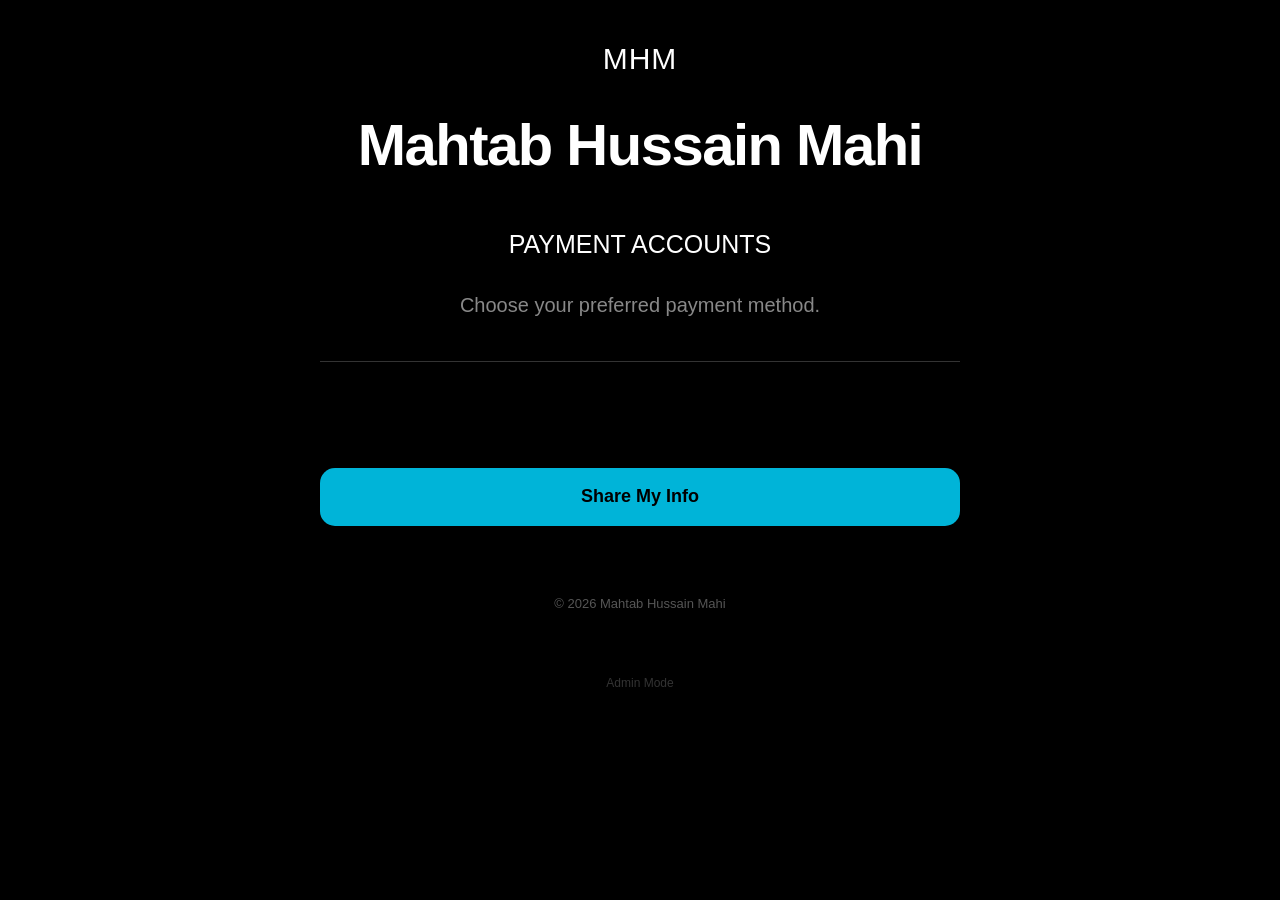
<file: index.html>
<!DOCTYPE html>
<html lang="en">
<head>
    <meta charset="UTF-8">
    <meta name="viewport" content="width=device-width, initial-scale=1.0">
    <meta name="theme-color" content="#00B4D8">
    <meta name="description" content="Mahtab Hussain Mahi's payment and account information.">
    <title>Mahtab Hussain Mahi</title>
    <link rel="manifest" href="manifest.json">
    <link rel="stylesheet" href="style.css">
</head>
<body>
    <div id="app">
        <header>
            <div class="profile-logo">MHM</div>
            <h1 id="display-name">Mahtab Hussain Mahi</h1>
            <p class="subtitle">PAYMENT ACCOUNTS</p>
            <p class="description">Choose your preferred payment method.</p>
        </header>

        <hr>

        <main id="accounts-container"></main>

        <button id="share-btn" class="share-btn">Share My Info</button>

        <footer>
            <p>© 2026 Mahtab Hussain Mahi</p>
            <button id="admin-btn" class="admin-lock" type="button">Admin Mode</button>
        </footer>
    </div>

    <div id="edit-modal" class="modal" aria-hidden="true">
        <div class="modal-content" role="dialog" aria-modal="true" aria-labelledby="edit-title">
            <button class="close-modal" id="close-modal" type="button" aria-label="Close">&times;</button>
            <h2 id="edit-title">Edit Information</h2>
            <div id="edit-fields"></div>
            <button class="btn btn-cyan save-btn" id="save-btn" type="button">Save to Device</button>
            <p class="modal-note">
                Changes are saved only in this browser/device. To change the default information for everyone,
                edit <strong>script.js</strong> and publish the updated files to GitHub.
            </p>
        </div>
    </div>

    <div id="toast" class="toast" role="status" aria-live="polite"></div>

    <script src="script.js"></script>
</body>
</html>
</file>
<file: style.css>
/* Mahi Payment Website
   Clean version — black, white and #00B4D8
*/

:root {
    --black: #000000;
    --white: #FFFFFF;
    --cyan: #00B4D8;
    --gray: #1A1A1A;
    --border: #333333;
    --muted: #888888;
}

* {
    box-sizing: border-box;
}

html {
    min-height: 100%;
    background: var(--black);
}

body {
    margin: 0;
    min-height: 100vh;
    background: var(--black);
    color: var(--white);
    font-family: Arial, Helvetica, sans-serif;
    text-align: center;
}

button,
input {
    font: inherit;
}

#app {
    width: min(100%, 680px);
    min-height: 100vh;
    margin: 0 auto;
    padding: 42px 20px 30px;
}

header {
    padding: 0 10px;
}

.profile-logo {
    margin-bottom: 38px;
    font-size: 30px;
    font-weight: 400;
    letter-spacing: 1px;
}

h1 {
    margin: 0;
    font-size: clamp(36px, 9vw, 58px);
    line-height: 1.08;
    font-weight: 700;
    letter-spacing: -1.5px;
}

.subtitle {
    margin: 52px 0 0;
    font-size: 25px;
    line-height: 1.2;
    font-weight: 400;
}

.description {
    margin: 32px 0 42px;
    color: var(--muted);
    font-size: 20px;
    line-height: 1.4;
}

hr {
    height: 1px;
    margin: 0 0 78px;
    border: 0;
    background: var(--border);
}

#accounts-container {
    display: flex;
    flex-direction: column;
    gap: 18px;
}

.card {
    background: var(--gray);
    border: 1px solid var(--border);
    border-radius: 20px;
    padding: 24px;
    text-align: left;
    box-shadow: 0 8px 25px rgba(0, 0, 0, 0.25);
}

.card-header {
    display: flex;
    justify-content: space-between;
    align-items: center;
    gap: 12px;
    margin-bottom: 22px;
}

.method-name {
    font-size: 22px;
    font-weight: 700;
}

.method-type {
    flex-shrink: 0;
    padding: 5px 10px;
    border-radius: 10px;
    background: rgba(0, 180, 216, 0.15);
    color: var(--cyan);
    font-size: 12px;
    font-weight: 700;
}

.info-group {
    margin-bottom: 17px;
}

.label {
    display: block;
    margin-bottom: 5px;
    color: var(--muted);
    font-size: 11px;
    font-weight: 700;
    text-transform: uppercase;
    letter-spacing: 0.7px;
}

.value {
    display: block;
    font-size: 18px;
    font-weight: 500;
    word-break: break-word;
}

.btn {
    display: flex;
    align-items: center;
    justify-content: center;
    width: 100%;
    min-height: 48px;
    padding: 12px 16px;
    border: 0;
    border-radius: 12px;
    background: var(--white);
    color: var(--black);
    font-weight: 700;
    cursor: pointer;
}

.btn-cyan {
    background: var(--cyan);
    color: var(--black);
}

.btn:active,
.share-btn:active {
    transform: scale(0.98);
}

.share-btn {
    width: 100%;
    min-height: 58px;
    margin-top: 28px;
    padding: 15px;
    border: 0;
    border-radius: 15px;
    background: var(--cyan);
    color: var(--black);
    font-size: 18px;
    font-weight: 700;
    cursor: pointer;
}

footer {
    margin-top: 88px;
    color: #555555;
    font-size: 15px;
}

.admin-lock {
    width: 100%;
    margin-top: 42px;
    padding: 10px;
    border: 0;
    background: transparent;
    color: #333333;
    font-size: 12px;
    cursor: pointer;
}

.admin-lock:hover {
    color: #777777;
}

/* Modal */
.modal {
    display: none;
    position: fixed;
    inset: 0;
    z-index: 1000;
    align-items: center;
    justify-content: center;
    padding: 20px;
    background: rgba(0, 0, 0, 0.9);
}

.modal.show {
    display: flex;
}

.modal-content {
    position: relative;
    width: min(100%, 420px);
    max-height: 90vh;
    overflow-y: auto;
    padding: 28px;
    border-radius: 20px;
    background: var(--white);
    color: var(--black);
    text-align: left;
}

.modal-content h2 {
    margin: 0 35px 22px 0;
    color: var(--black);
    font-size: 22px;
}

.close-modal {
    position: absolute;
    top: 10px;
    right: 14px;
    width: 38px;
    height: 38px;
    border: 0;
    background: transparent;
    color: var(--black);
    font-size: 30px;
    line-height: 38px;
    cursor: pointer;
}

.edit-input-group {
    margin-bottom: 16px;
}

.edit-input-group label {
    display: block;
    margin-bottom: 6px;
    color: #333333;
    font-size: 12px;
    font-weight: 700;
}

.edit-input-group input {
    width: 100%;
    padding: 11px 12px;
    border: 1px solid #cccccc;
    border-radius: 9px;
    outline: none;
    background: #ffffff;
    color: #000000;
}

.edit-input-group input:focus {
    border-color: var(--cyan);
}

.save-btn {
    margin-top: 8px;
}

.modal-note {
    margin: 13px 0 0;
    color: #666666;
    font-size: 11px;
    line-height: 1.5;
}

/* Toast */
.toast {
    position: fixed;
    left: 50%;
    bottom: 28px;
    z-index: 1100;
    visibility: hidden;
    max-width: calc(100% - 40px);
    padding: 12px 20px;
    border-radius: 50px;
    background: var(--cyan);
    color: var(--black);
    font-weight: 700;
    opacity: 0;
    transform: translate(-50%, 15px);
    transition: opacity 0.2s ease, transform 0.2s ease, visibility 0.2s;
}

.toast.show {
    visibility: visible;
    opacity: 1;
    transform: translate(-50%, 0);
}

@media (max-width: 480px) {
    #app {
        padding: 38px 20px 25px;
    }

    .profile-logo {
        margin-bottom: 34px;
        font-size: 28px;
    }

    h1 {
        font-size: 43px;
    }

    .subtitle {
        margin-top: 48px;
        font-size: 22px;
    }

    .description {
        margin: 27px 0 40px;
        font-size: 18px;
    }

    hr {
        margin-bottom: 70px;
    }

    .card {
        padding: 20px;
    }
}
    text-transform: uppercase;
    font-size: 14px;
    letter-spacing: 1px;
}

.description {
    color: #888;
    font-size: 15px;
    margin-top: 5px;
}

/* Cards */
.card {
    background: var(--gray);
    border-radius: 20px;
    padding: 25px;
    margin-bottom: 20px;
    border: 1px solid #333;
    transition: transform 0.2s ease;
}

.card:active {
    transform: scale(0.98);
}

.card-header {
    display: flex;
    justify-content: space-between;
    align-items: center;
    margin-bottom: 20px;
}

.method-name {
    font-size: 20px;
    font-weight: 700;
}

.method-type {
    font-size: 12px;
    background: rgba(0, 180, 216, 0.15);
    color: var(--cyan);
    padding: 4px 10px;
    border-radius: 10px;
    font-weight: 600;
}

.info-group {
    margin-bottom: 15px;
}

.label {
    display: block;
    color: #888;
    font-size: 12px;
    text-transform: uppercase;
    margin-bottom: 4px;
}

.value {
    font-size: 18px;
    font-weight: 500;
    word-break: break-all;
}

/* Buttons */
.button-grid {
    display: grid;
    grid-template-columns: 1fr 1fr;
    gap: 10px;
    margin-top: 20px;
}

.btn {
    background: var(--white);
    color: var(--black);
    border: none;
    padding: 12px;
    border-radius: 12px;
    font-weight: 600;
    font-size: 14px;
    cursor: pointer;
    display: flex;
    align-items: center;
    justify-content: center;
    gap: 8px;
}

.btn-cyan {
    background: var(--cyan);
    color: var(--black);
}

.btn-outline {
    background: transparent;
    border: 1px solid #444;
    color: var(--white);
}

/* Contact Section */
.contact-section {
    margin-top: 40px;
    padding: 20px;
    border-top: 1px solid #333;
}

.contact-section h2 {
    font-size: 18px;
    margin-bottom: 15px;
}

.contact-item {
    display: block;
    color: var(--white);
    text-decoration: none;
    margin-bottom: 12px;
    font-size: 15px;
}

.contact-item span {
    color: var(--cyan);
    margin-right: 10px;
}

/* Footer */
footer {
    text-align: center;
    margin-top: 40px;
    color: #555;
    font-size: 13px;
}

.share-btn {
    background: var(--cyan);
    color: var(--black);
    border: none;
    width: 100%;
    padding: 15px;
    border-radius: 15px;
    font-weight: 700;
    margin-bottom: 30px;
    cursor: pointer;
}

/* Modal */
.modal {
    display: none;
    position: fixed;
    top: 0;
    left: 0;
    width: 100%;
    height: 100%;
    background: rgba(0,0,0,0.9);
    z-index: 1000;
    justify-content: center;
    align-items: center;
}

.modal-content {
    background: var(--white);
    color: var(--black);
    padding: 30px;
    border-radius: 20px;
    text-align: center;
    width: 80%;
    max-width: 300px;
    position: relative;
}

.modal-content img {
    width: 100%;
    margin: 20px 0;
}

.close-modal {
    position: absolute;
    top: 10px;
    right: 15px;
    font-size: 24px;
    cursor: pointer;
}

/* Toast */
.toast {
    visibility: hidden;
    min-width: 200px;
    background-color: var(--cyan);
    color: var(--black);
    text-align: center;
    border-radius: 50px;
    padding: 12px;
    position: fixed;
    z-index: 1001;
    bottom: 30px;
    left: 50%;
    transform: translateX(-50%);
    font-weight: 600;
}

.toast.show {
    visibility: visible;
    animation: fadein 0.5s, fadeout 0.5s 2.5s;
}

@keyframes fadein { from {bottom: 0; opacity: 0;} to {bottom: 30px; opacity: 1;} }
@keyframes fadeout { from {bottom: 30px; opacity: 1;} to {bottom: 0; opacity: 0;} }
</file>
